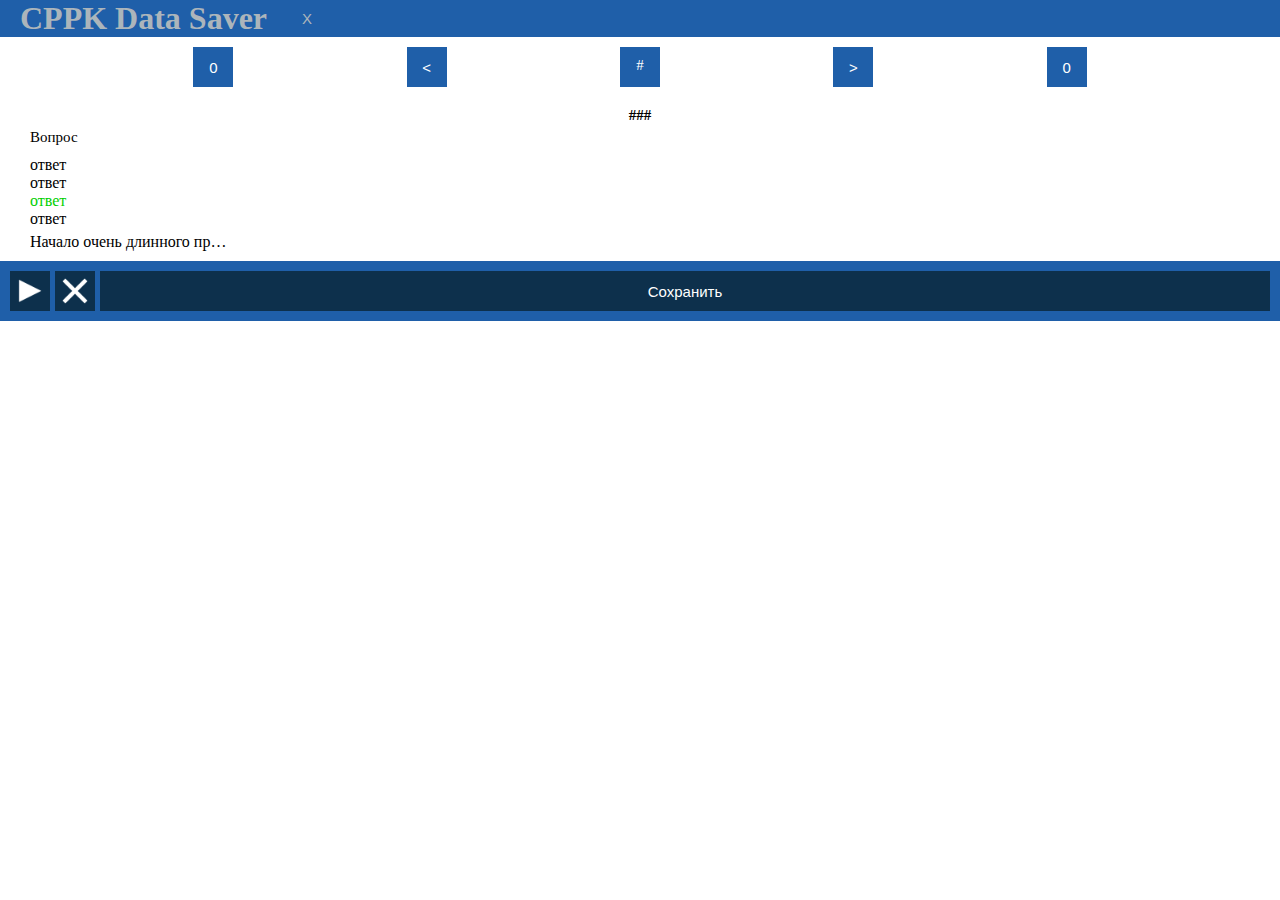
<file: assets/html/popup.html>
<!--
    made by QuirkyBirdy btw
    https://github.com/SmNkBirdy
-->
<html lang="en">
<head>
    <meta charset="UTF-8">
    <meta http-equiv="X-UA-Compatible" content="IE=edge">
    <meta name="viewport" content="width=device-width, initial-scale=1.0">
    <script src="../js/popup.js" defer></script>
    <link rel="stylesheet" href="../css/style.css">
</head>
<body>
    <header>
        <h1>CPPK Data Saver</h1>
        <button id="close">X</button>
    </header>
    <nav>
        <button class="navButton" id="first">0</button>
        <button class="navButton" id="previous">&lt;</button>
        <div class="navIndicator" id="current">#</div>
        <button class="navButton" id="next">&gt;</button>
        <button class="navButton" id="last">0</button>
    </nav>
    <article>
        <p id="questionsId" class="questionsId">###</p>
        <p id="question" class="question">Вопрос</p>
        <p id="answers" class="answers">
            ответ<br>ответ<br><span>ответ</span><br>ответ
        </p>
        <p id="explanation" class="explanation">Начало очень длинного при длинного настолько длинного что его длинны хватило чтобы обогнуть 3 раза самого длинного на планете настолько длинного что перед его видом не возможно устаять и заставить себя прочитать его ведь это описание дико длинное</p>
    </article>
    <footer>
        <label class="checkboxLabel" id="stateLabel">
            <input class="checkbox" type="checkbox" name="" id="stateCheckBox">
            <span class="checkboxDeco"></span>
        </label>
        <button id="clearButton" class="clearButton"></button>
        <button id="saveButton" class="saveButton">Сохранить</button>
    </footer>
</body>
</html>
</file>
<file: assets/css/style.css>
*{
    margin: 0;
    padding: 0;
}

html{
    height: 0;
}

header {
    display: flex;
    white-space:nowrap;
    padding-left: 20px;
    color: rgb(172, 181, 187);
    background-color: rgb(31, 95, 169);
}

header h1 {
    margin-right: 20px;
}

header button {
    padding: 10px 15px;
    border: none;
    outline: none;
    background-color: transparent;
    color: rgb(172, 181, 187);
    font-size: 15px;
}

header button:hover {
    border: none;
    outline: none;
    background-color: rgba(0, 0, 0, 0.2);
}

header button:focus {
    border: none;
    outline: none;
}

header button:active {
    color: white;
    background-color: rgba(0, 0, 0, 0.5);
}

nav {
    display: flex;
    padding: 10px 20px;
    justify-content: space-evenly;
}

nav .navButton, nav .navIndicator, footer .saveButton, footer .clearButton{
    box-sizing: border-box;
    width: 40px;
    height: 40px;
    border: none;
    outline: none;
    padding: 10px 5px;
    font-size: 15px;
    background-color: rgb(31, 95, 169);
    color: white;
    text-align: center;
}

nav .navButton:hover, footer {
    background-color: rgb(28, 87, 153);
}

nav .navButton:active, footer {
    background-color: rgb(23, 69, 121);
}

article {
    padding: 10px 30px;
}
article .questionsId{
    text-align: center;
    font-weight: bolder;
    font-size: 15px;
}

article .question{
    padding: 5px 0;
    font-size: 15px;
}

article .answers{
    padding: 5px 0;
}

article .answers span{
    color: rgb(0, 207, 0);
}

article .explanation{
    white-space: nowrap;
    overflow: hidden;
    text-overflow: ellipsis;
    width: 200px;
}

footer{
    padding: 10px;
    background-color: rgb(31, 95, 169);
    display: flex;
}

.checkbox{
    position: absolute;
    opacity: 0;
    cursor: pointer;
    height: 0;
    width: 0;
}

.checkboxLabel{
    display: block;
    position: relative;
    padding-left: 45px;
    cursor: pointer;
    font-size: 22px;
    user-select: none;
}

.checkboxDeco{
    position: absolute;
    top: 0;
    left: 0;
    height: 40px;
    width: 40px;
    background-color: #0D304C;
    background-image: url(../images/play.png);
    background-repeat: no-repeat;
    background-size: contain;
}

.checkboxLabel:hover .checkbox ~ .checkboxDeco{
    background-color: #134066;
}

.checkboxLabel .checkbox:checked ~ .checkboxDeco{
    background-image: url(../images/stop.png);
}

footer .clearButton{
    background-color: #0D304C;
    height: 40px;
    width: 40px;
    margin-right: 5px;
    background-image: url(../images/clear.png);
    background-repeat: no-repeat;
    background-size: contain;
}

footer .saveButton{
    background-color: #0D304C;
    flex-grow: 2;
    width: auto;
}

footer .saveButton:hover, footer .clearButton:hover {
    background-color: #14466e;
}

footer .saveButton:active, footer .clearButton:active {
    background-color: #091e30;
}
</file>
